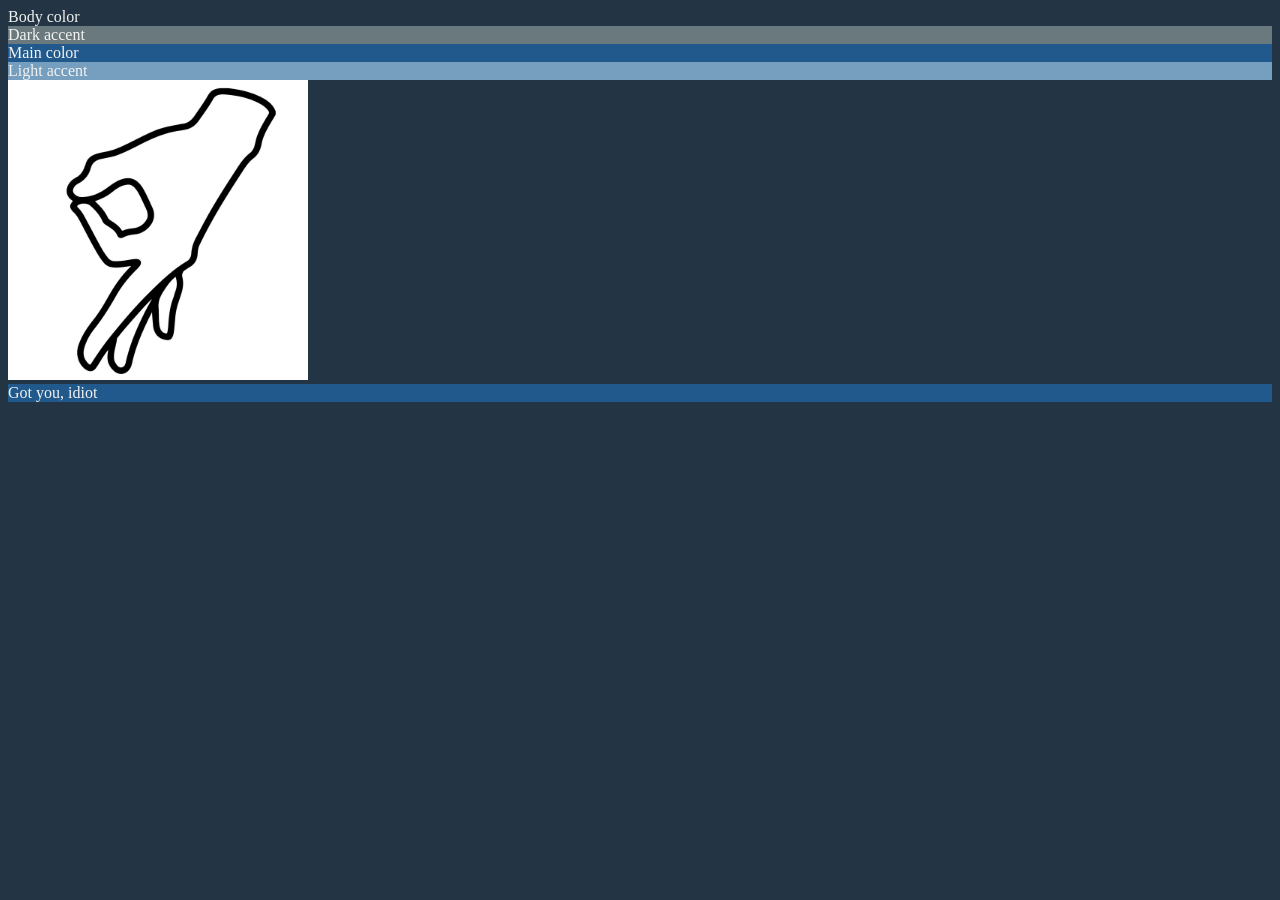
<file: index.html>
<!DOCTYPE html>
<html lang="en">
  <head>
    <meta charset="UTF-8" />
    <meta http-equiv="X-UA-Compatible" content="IE=edge" />
    <meta name="viewport" content="width=device-width, initial-scale=1.0" />
    <link rel="stylesheet" href="index.css" />
    <title>Document</title>
  </head>
  <body>
    Body color
    <div class="dark-accent">Dark accent</div>
    <div class="main-color">Main color</div>
    <div class="light-accent">Light accent</div>
    <img src="/circlegame.jpg" />
    <div class="main-color">Got you, idiot</div>
  </body>
</html>
</file>
<file: index.css>
:root {
  --main-background-color: #233545;
  --text-color: #f2f2f1;
  --dark-accent-color: #6a797d;
  --main-color: #21598c;
  --light-accent-color: #769ebf;
}

body {
  background-color: var(--main-background-color);
  color: var(--text-color);
}

.dark-accent {
  background-color: var(--dark-accent-color);
}
.main-color {
  background-color: var(--main-color);
}
.light-accent {
  background-color: var(--light-accent-color);
}

img {
  height: 300px;
}
</file>
